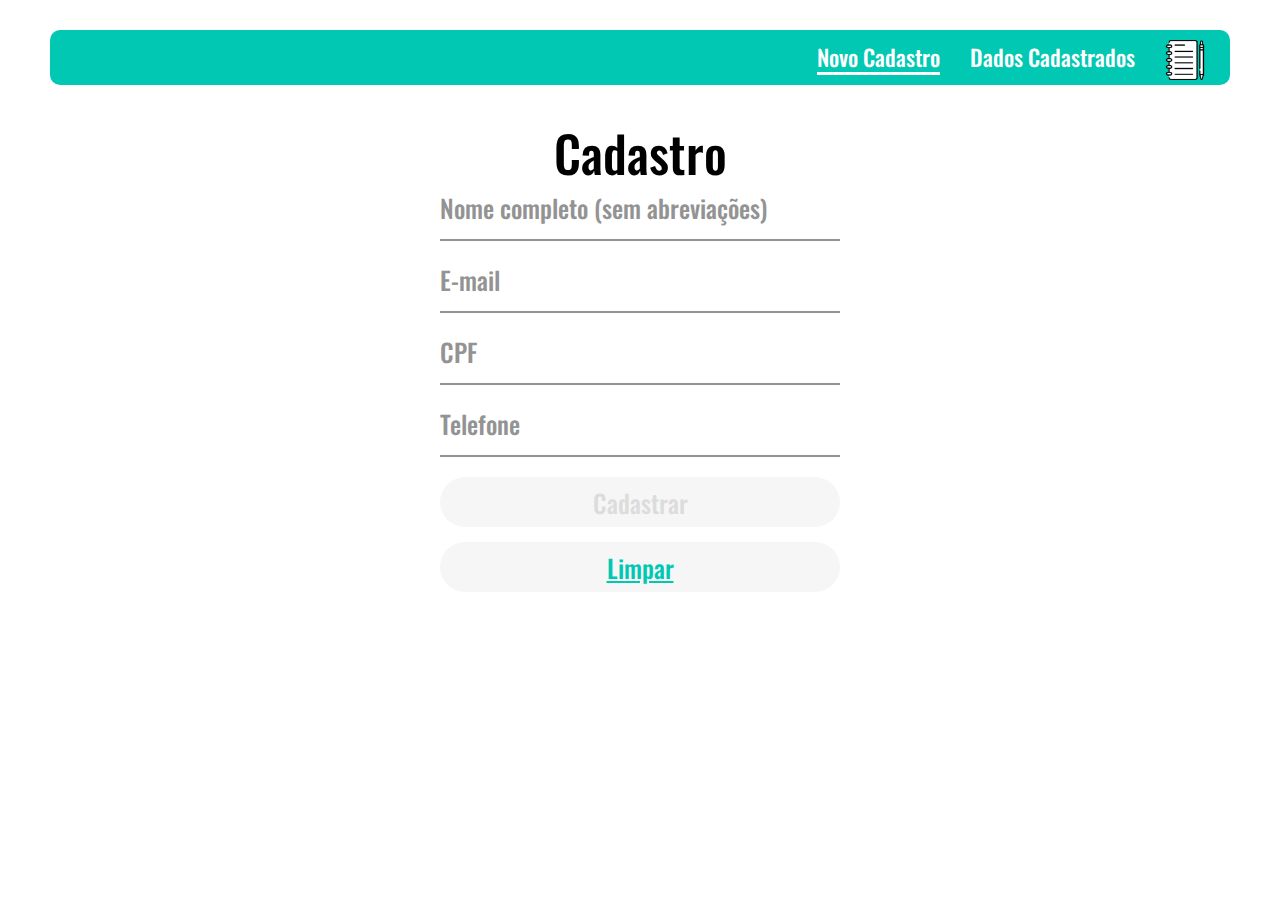
<file: assets/index.html>
<!DOCTYPE html>
<html lang="pt-br">
<head>
    <meta charset="UTF-8">
    <meta http-equiv="X-UA-Compatible" content="IE=edge">
    <meta name="viewport" content="width=device-width, initial-scale=1.0">
    <title>Easynvest - O desafio</title>
    <link rel="stylesheet" href="./style/style.css">
    <link rel="preconnect" href="https://fonts.gstatic.com">
    <link href="https://fonts.googleapis.com/css2?family=Oswald:wght@200&display=swap" rel="stylesheet">
</head>
<body>
    <div class="container">
        <nav>
            <a href="./index.html" class="active-link">Novo Cadastro</a>
            <a href="./dados.html">Dados Cadastrados</a>
            <a href="#" id="btn-initialData"><img src="./images/notebook.png" alt="Caderno com lápis ao lado"></a>
        </nav>
        <main>
            <header>
                <h1>Cadastro</h1>
            </header>
            <form class="need-validation" novalidate>
                <label for="nome">
                    <p>Nome completo (sem abreviações)</p>
                    <input type="text" id="nome" name="nome" pattern="[A-Za-z0-9 ]{3,}" placeholder="Nome completo (sem abreviações)" required>
                    <div class="error-form" id="error-nome">Campo deve conter 3 caracteres ou mais</div>
                </label>
                
                <label for="email">
                    <p>E-mail</p>
                    <input type="email" id="email" name="email" pattern="(\w\.?)+@[\w\.-]+\.\w{2,}" placeholder="E-mail" required>
                    <div class="error-form" id="error-email">Esse não é um e-mail válido</div>
                </label>
                
                <label for="cpf">
                    <p>CPF</p>
                    <input type="text" id="cpf" name="cpf" pattern="[0-9]{11}" placeholder="CPF" required>
                    <div class="error-form" id="error-cpf">Esse CPF não é válido</div>
                </label>
                
                <label for="telefone">
                    <p>Telefone</p>
                    <input type="tel" id="telefone" name="telefone" pattern="[0-9]{11}" placeholder="Telefone" required>
                    <div class="error-form" id="error-phone">Esse Telefone não é válido</div>
                </label>                

                <button class="btn-cadastrar" id="btn-cadastrar" disabled><div class="loading" id="loading"></div> <div class="txt-cadastrar" id="txt-cadastrar">Cadastrar</div></button>
                <button class="btn-limpar" type="reset">Limpar</button>
            </form>
        </main>
    </div>
    <script src="./script/index.js" type="module"></script>
</body>
</html>
</file>
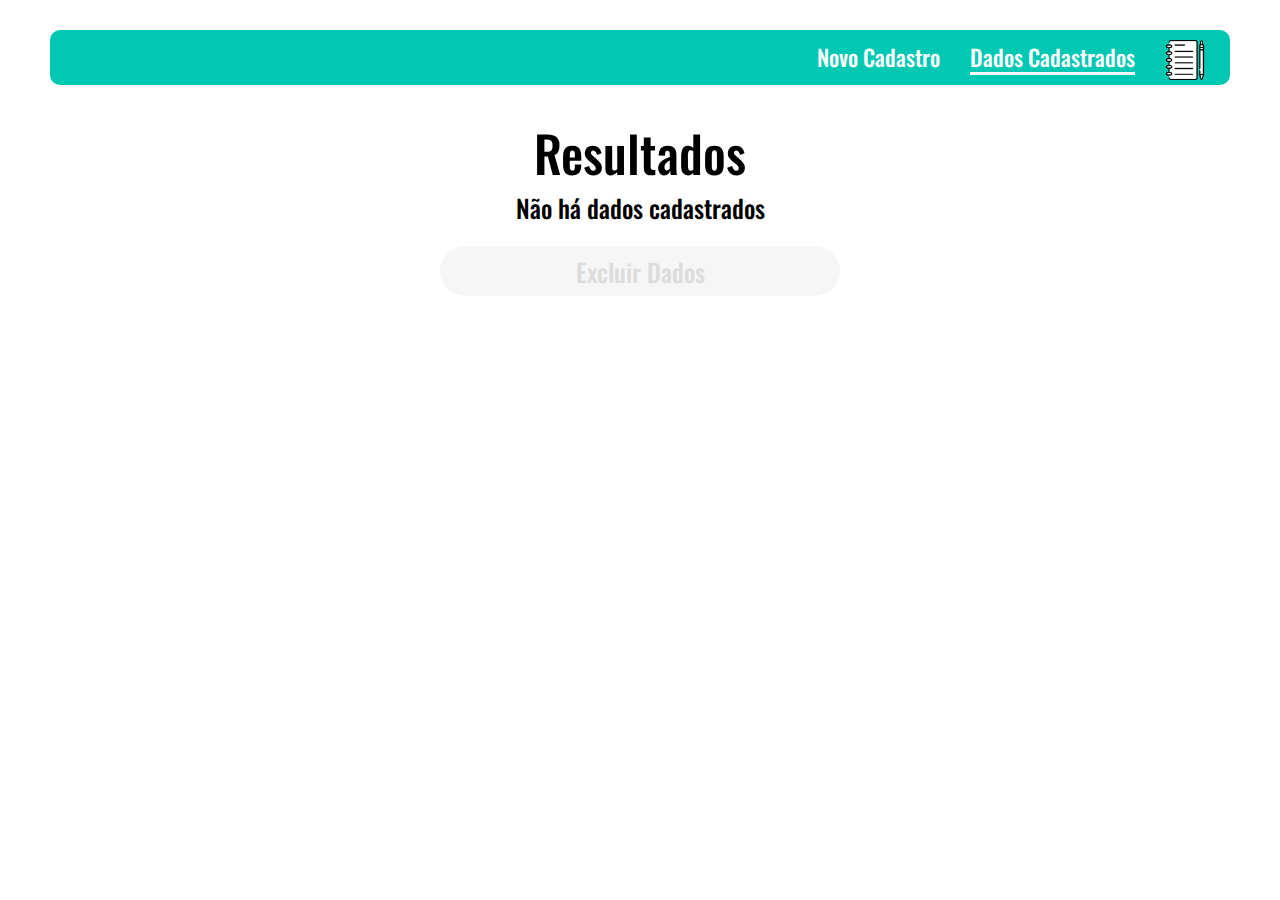
<file: assets/dados.html>
<!DOCTYPE html>
<html lang="pt-br">
<head>
    <meta charset="UTF-8">
    <meta http-equiv="X-UA-Compatible" content="IE=edge">
    <meta name="viewport" content="width=device-width, initial-scale=1.0">
    <title>Easynvest - O desafio</title>
    <link rel="stylesheet" href="./style/style.css">
    <link rel="preconnect" href="https://fonts.gstatic.com">
    <link href="https://fonts.googleapis.com/css2?family=Oswald:wght@200&display=swap" rel="stylesheet">
</head>
<body>
    <div class="container">
        <nav>
            <a href="./index.html">Novo Cadastro</a>
            <a href="./dados.html" class="active-link">Dados Cadastrados</a>
            <a href="#" id="btn-initialData"><img src="./images/notebook.png" alt="Caderno com lápis ao lado"></a>
        </nav> 
        <main>
            <header>
                <h1>Resultados</h1>
            </header>
            <div id="showReg">
            </div>
            <button class="btn-cadastrar" id="btn-clean">Excluir Dados</button>
        </main>
    </div>
    <script src="./script/dados.js" type="module"></script>
</body>
</html>
</file>
<file: assets/style/style.css>
:root{
    --borda: #939393;
    --borda-invalida: #eb4a46;
    --texto-invalido: #eb4a46;
    --cadastrar: #ffffff;
    --fundo-btn-cadastrar: #00c8b3;
    --input-foco: #333333;
    --input-sem-foco: #939393;
    --fundo-btn-desabilitado: #f6f6f6;
    --cadastrar-desabilitado: #dddcdc;
    --fundo-dados: #dddcdc;
}

*,
*:after,
*:before{
    -webkit-box-sizing:border-box;
    -moz-box-sizing:border-box;
    box-sizing:border-box;
    font-family: 'Oswald', sans-serif;
    font-weight: 500;
    padding:0;
    margin:0;
    transition: ease-in-out .3s;
}

html, body{
    width: 100%;
    font-size: 1.25rem;
}

.container{
    display: flex;
    flex-direction: column;
    justify-content: center;
    align-items: center;
}

.container nav{
    background-color: var(--fundo-btn-cadastrar);
    margin: 1.5rem 0;
    padding: .5rem;

    width: calc(100% - 100px);
    height: 2.75rem;

    display: flex;
    flex-direction: row;
    justify-content: flex-end;
    
    border-radius: .5rem;
    font-size: 1.125rem;
}

.container nav a{
    color: var(--cadastrar);
    text-decoration: none;
    border-bottom: solid 2px var(--fundo-btn-cadastrar);
    margin: 0 .75rem;
}

.container nav .active-link{
    border-bottom: solid 3px var(--cadastrar) !important;
}

.container nav a:hover{
    border-bottom: solid 2px var(--cadastrar);
}

.container nav a img{
    border-radius: 4px;
    height: 2rem;
    width: auto;
}

.container main{
    display: flex;
    flex-direction: column;
    justify-content: center;
    align-items: center;
}

.container main input,
.container main label{
    display: block;
    font-size: 1.25rem;
}

.container main label p{
    color: var(--input-sem-foco);
}

.container main input{
    width: 20rem;
    height: 2.5rem;
    border: none;
    border-bottom: var(--borda) .125rem solid;
    border-radius: 0;
    background-color: transparent;
    margin-bottom: 1rem;
    color: var(--input-foco);
}

.container main input:focus{
    box-shadow: 0 0 0 0;
    outline: 0;
    margin-top: 0 !important;
}

.container main input::placeholder{
    color: transparent;
}

.container main input:placeholder-shown{
    margin-top: -1.75rem;
}

.container main #nome:invalid,
.container main #cpf:invalid,
.container main #email:invalid,
.container main #telefone:invalid{
    border-bottom: var(--borda-invalida) .125rem solid;
}

.container main #nome:invalid ~ #error-nome,
.container main #cpf:invalid ~ #error-cpf,
.container main #email:invalid ~ #error-email,
.container main #telefone:invalid ~ #error-phone{
    display: block;
}

.container main #error-nome,
.container main #error-cpf,
.container main #error-email,
.container main #error-phone{
    display: none;
    color: var(--texto-invalido);
    margin-top: -1rem;
    margin-bottom: 1rem;
    font-size: 1rem;
}

.container main #nome:placeholder-shown ~ #error-nome,
.container main #cpf:placeholder-shown ~ #error-cpf,
.container main #email:placeholder-shown ~ #error-email,
.container main #telefone:placeholder-shown ~ #error-phone{
    display: none;
}

.container main #nome:placeholder-shown:invalid,
.container main #cpf:placeholder-shown:invalid,
.container main #email:placeholder-shown:invalid,
.container main #telefone:placeholder-shown:invalid{
    border-bottom: var(--borda) .125rem solid;
}

.container main .btn-cadastrar{
    display: flex;
    width: 20rem;
    height: 2.5rem;
    border: none;
    border-radius: 2rem;
    color: var(--cadastrar);
    background-color: var(--fundo-btn-cadastrar);
    font-size: 1.25rem;
    margin-bottom: .75rem;
    justify-content: center;
    align-items: center;
    cursor: pointer;
}

.container main .btn-cadastrar:hover{
    opacity: 70%;
}

.container main .btn-cadastrar:disabled{
    color: var(--cadastrar-desabilitado);
    background-color: var(--fundo-btn-desabilitado);
    cursor: not-allowed;
}

.container main .btn-limpar{
    display: flex;
    text-decoration: underline;
    width: 20rem;
    height: 2.5rem;
    border: none;
    border-radius: 2rem;
    color: var(--fundo-btn-cadastrar);
    background-color: var(--fundo-btn-desabilitado);;
    font-size: 1.25rem;
    margin-bottom: .75rem;
    justify-content: center;
    align-items: center;
    cursor: pointer;
}

.container main #btn-clean{
    margin-top: 1rem;
}

#showReg{
    width: calc(100vw - 200px);
}

#showReg{
    display: flex; 
    flex-direction: column;
    align-items: center;
}

.row{
    display: grid;
    width: 100%;
    grid-template-columns: 1.25rem 1fr 2fr repeat(2, 1fr);
    grid-column-gap: .75rem;
    margin-bottom: .125rem;
    border-bottom: .125rem var(--fundo-dados) solid;
}

.row:last-child{
    border-bottom: .125rem transparent solid;
}

.row p{
    display: flex;
    align-items: center;
    justify-content: center;
}

.del{
    cursor: pointer;
}

#showReg p{
    text-align: center;
}

#showReg img{
    width: 1.25rem;
    height: 1.25rem;
}

.loading{
    display: none;
    border: 0.125rem solid #f3f3f3;
    border-radius: 50%;
    border-top: 0.125rem solid #3498db;
    width: 2rem;
    height: 2rem;
    -webkit-animation: spin .75s linear infinite; /* Safari */
    animation: spin .75s linear infinite;
}

/* Safari */
@-webkit-keyframes spin {
    0% { -webkit-transform: rotate(0deg); }
    100% { -webkit-transform: rotate(360deg); }
}

@keyframes spin {
    0% { transform: rotate(0deg); }
    100% { transform: rotate(360deg); }
}

@media (max-width: 768px) {
    .container main header h1{
        margin: 1rem 0;
    }

    .container nav{
        width: 100%;
        border-radius: 0;
        justify-content: space-around;
        margin: .75rem 0;
    }

    .row{
        width: 100vw;
        padding: 1rem;
        grid-template-columns: 1.25rem repeat(4, 1fr);
    }

    .row p:first-child{
        grid-row-start: 1;
        grid-row-end: 3;
    }
    
    .row p:nth-child(2){
        grid-column-start: 2;
        grid-column-end: 4;
    }

    .row p:nth-child(3){
        grid-column-start: 4;
        grid-column-end: 6;
    }

    .row p:nth-child(4){
        grid-column-start: 2;
        grid-column-end: 4;
    }

    .row p:nth-child(5){
        grid-column-start: 4;
        grid-column-end: 6;
    }
}

@media (max-width: 576px) {
    html, body{
        font-size: 1rem;
    }

    .container nav a img{
        height: 1.75rem;
    }

    .container main input, .container main label {
        font-size: 1rem;
    }

    .row p:first-child{
        grid-row-start: 1;
        grid-row-end: 5;
    }
    
    .row p:nth-child(2),
    .row p:nth-child(3),
    .row p:nth-child(4),
    .row p:nth-child(5){
        grid-column-start: 2;
        grid-column-end: 6;
    }
}
</file>
